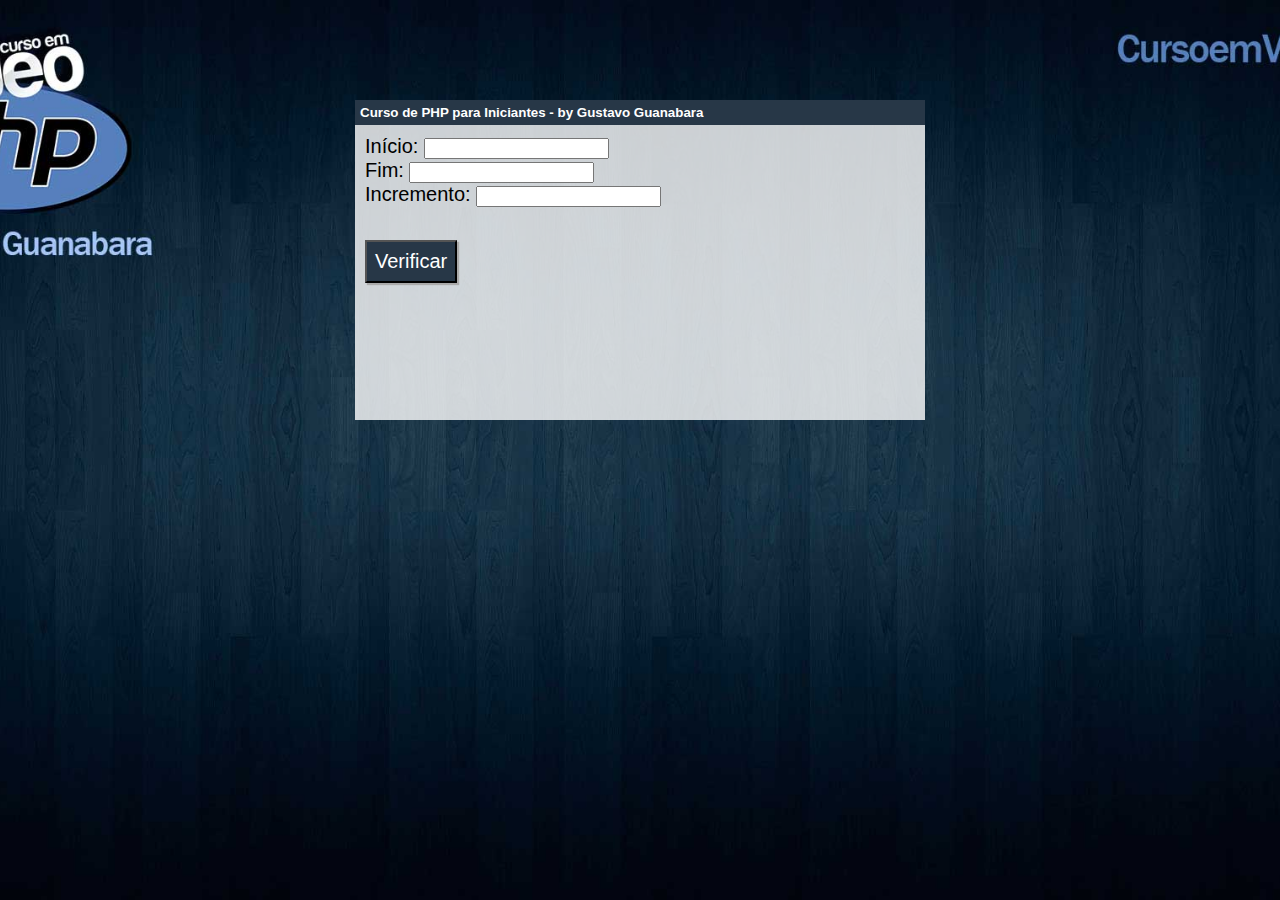
<file: PHP---while/index.html>
<!DOCTYPE html>
<html lang="pt-br">
<head>
    <meta charset="UTF-8">
    <meta http-equiv="X-UA-Compatible" content="IE=edge">
    <meta name="viewport" content="width=device-width, initial-scale=1.0">
    <link rel="stylesheet" href="estilo.css">
    <title>Document</title>
</head>
<body>
<div>
    <form method="get" action="form.php">
        Início: <input type="number" name="ini" id="ini" min="0"> <br/>
        Fim: <input type="number" name="fim" min="0"> <br/>
        Incremento: <input type="number" name="incr" id="incr"><br/><br/>
        <input type="submit" value="Verificar" class="botao">
    </form>
</div>
    
</body>
</html>
</file>
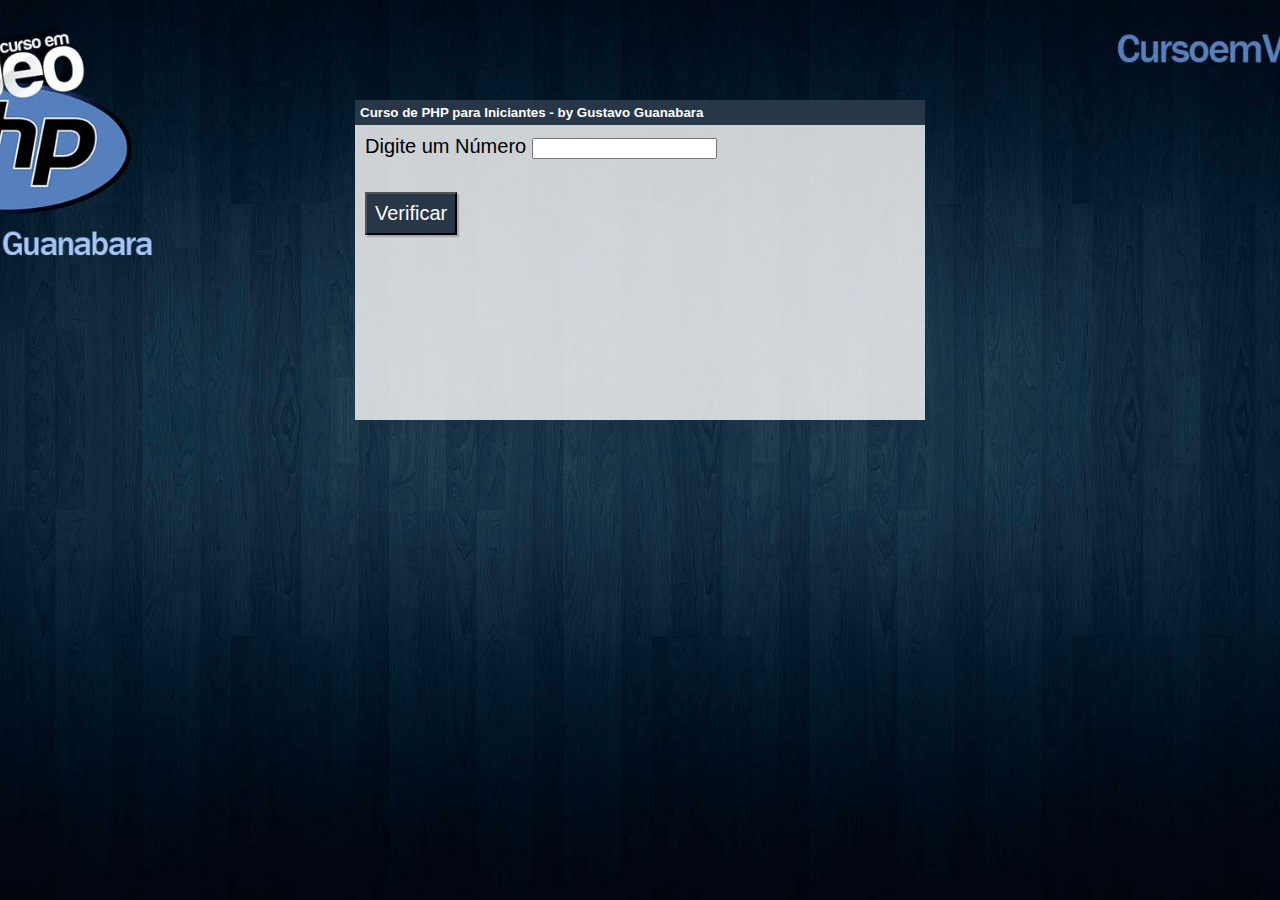
<file: PHP-for/index.html>
<!DOCTYPE html>
<html lang="pt-br">
<head>
    <meta charset="UTF-8">
    <meta http-equiv="X-UA-Compatible" content="IE=edge">
    <meta name="viewport" content="width=device-width, initial-scale=1.0">
    <link rel="stylesheet" href="estilo.css">
    <title>Document</title>
</head>
<body>
<div>
    <form method="get" action="form.php">
        <label for="num">Digite um Número</label>
        <input type="number" name="num" id="num">
        <br/>
        <br/>         
        <input type="submit" value="Verificar" class="botao">
    </form>
</div>
    
</body>
</html>
</file>
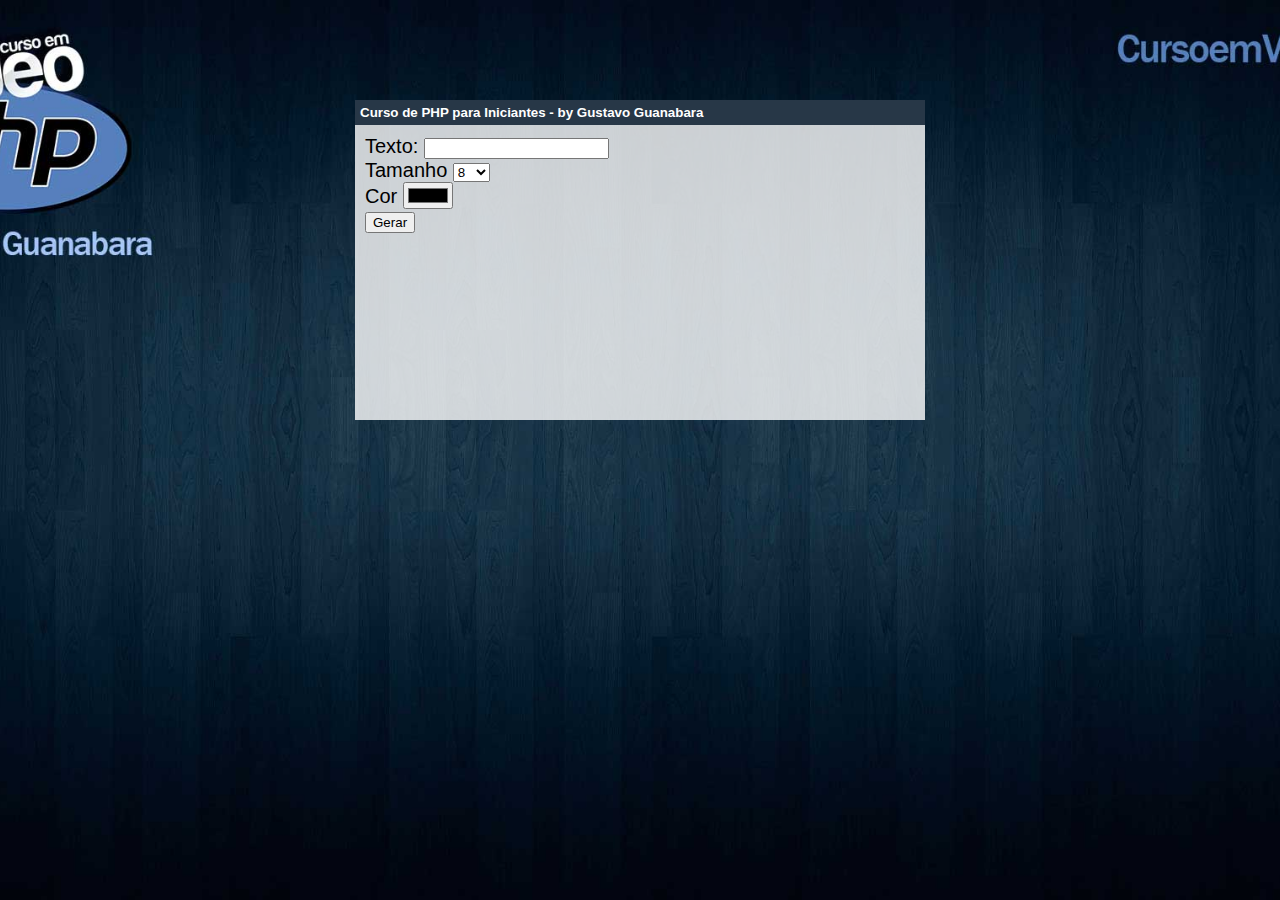
<file: PHP-form/index.html>
<!DOCTYPE html>
<html lang="pt-br">
<head>
    <meta charset="UTF-8">
    <meta http-equiv="X-UA-Compatible" content="IE=edge">
    <meta name="viewport" content="width=device-width, initial-scale=1.0">
    <link rel="stylesheet" href="estilo.css">
    <title>Document</title>
</head>
<body>
<div>
    <form method="get" action="form.php">
        <label for="itxt">Texto: </label>
        <input type="text" name="t" id="itxt"> <br/>
        <label for="itam">Tamanho</label>
            <select name="tam" id="itam">
                <option value="8pt">8</option>
                <option value="10pt">10</option>
                <option value="12pt">12</option>
                <option value="24pt">24</option>
                <option value="40pt">40</option>
            </select> <br/>
        <label for="icor">Cor</label>
        <input type="color" name="cor" id="icor"> <br/>
        <input type="submit" value="Gerar">
    </form>
</div>
    
</body>
</html>
</file>
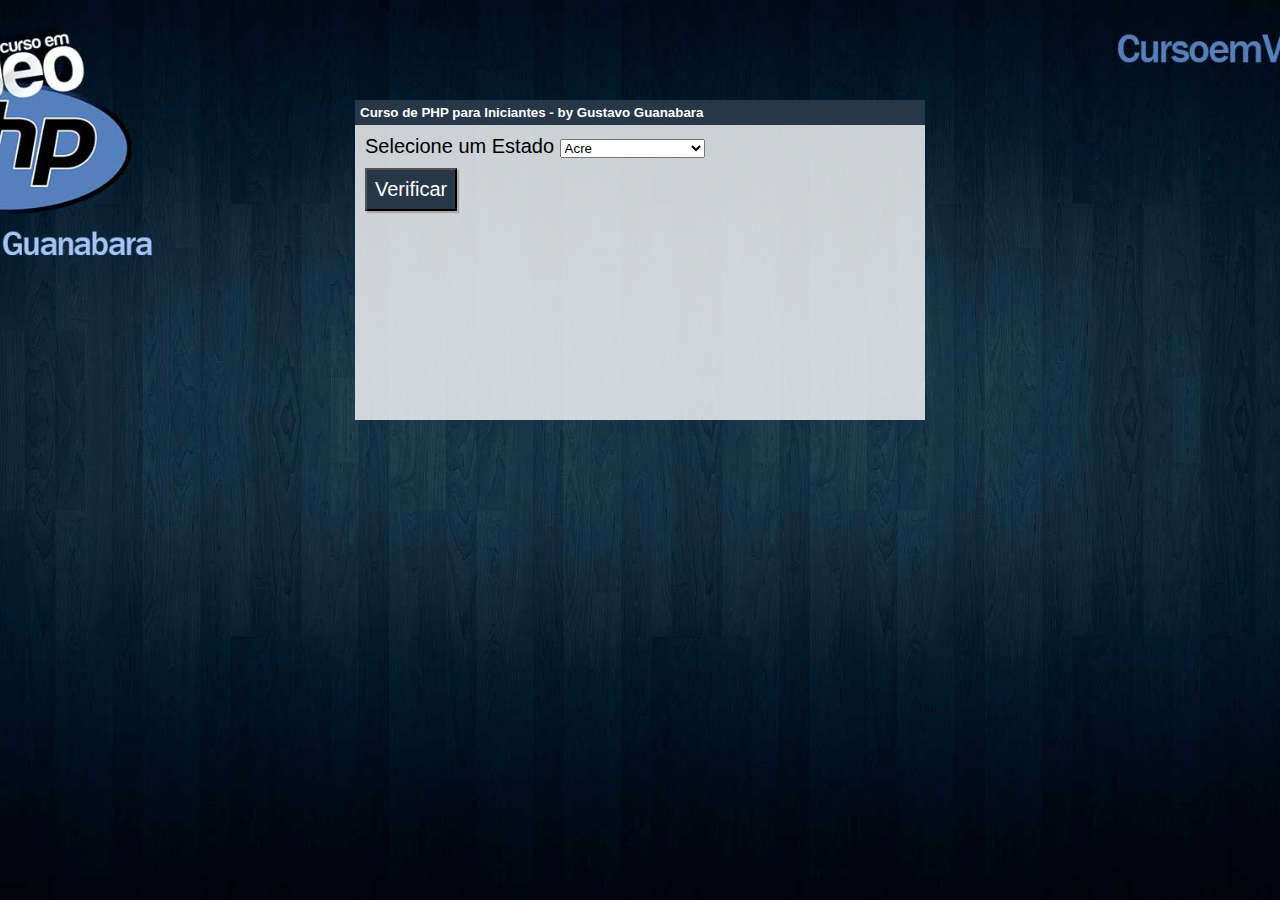
<file: PHP-whitch/index.html>
<!DOCTYPE html>
<html lang="pt-br">
<head>
    <meta charset="UTF-8">
    <meta http-equiv="X-UA-Compatible" content="IE=edge">
    <meta name="viewport" content="width=device-width, initial-scale=1.0">
    <link rel="stylesheet" href="estilo.css">
    <title>Document</title>
</head>
<body>
<div>
    <form method="get" action="form.php">
        <label for="estado">Selecione um Estado</label>
            <select name="estado" id="state">
                <option value="Acre">Acre</option>
                <option value="Alagoas">Alagoas</option>
                <option value="Amapá">Amapá</option>
                <option value="Amazonas">Amazonas</option>
                <option value="Bahia">Bahia</option>
                <option value="Ceará">Ceará</option>
                <option value="Espírito Santo">Espírito Santo</option>
                <option value="Goiás">Goiás</option>
                <option value="Maranhão">Maranhão</option>
                <option value="Mato Grosso">Mato Grosso</option>
                <option value="Mato Grosso do Sul">Mato Grosso do Sul</option>
                <option value="Minas Gerais">Minas Gerais</option>
                <option value="Pará">Pará</option>
                <option value="Paraná">Paraná</option>
                <option value="Paraíba">Paraíba</option>
                <option value="Pernambuco">Pernambuco</option>
                <option value="Piauí">Piauí</option>
                <option value="Rio de Janeiro">Rio de Janeiro</option>
                <option value="Rio Grande do Norte">Rio Grande do Norte</option>
                <option value="Rio Grande do Sul">Rio Grande do Sul</option>
                <option value="Rondônia">Rondônia</option>
                <option value="Roraima">Roraima</option>
                <option value="Santa Catarina">Santa Catarina</option>
                <option value="São Paulo">São Paulo</option>
                <option value="Sergipe">Sergipe</option>
                <option value="Tocantins">Tocantins</option>
                <option value="Distrito Federal">Distrito Federal</option>
            </select> <br/>
        <input type="submit" value="Verificar" class="botao">
    </form>
</div>
    
</body>
</html>
</file>
<file: PHP---while/estilo.css>
html {
    font: 15pt Arial;
}
body {
    background: url("wallpaper-php.jpg") no-repeat top center fixed;
    background-size: cover;
}

div::before {
    content: " Curso de PHP para Iniciantes - by Gustavo Guanabara ";
    font: 10pt Arial;
    font-weight: bold;
    color: white;
    background-color: #273747;
    padding: 5px;
    display: block;
    position: relative;
    top: -10px;
    left: -10px;
    width: 560px;
}

div {
    background-color: rgba(255,255,255,.8);
    margin: 100px auto 100px auto;
    padding: 10px;
    width: 550px;
    min-height:300px;
}

a {
    color: #273747;
    text-decoration: none;
    font-weight: bold;
    font: 11pt Helvetica;
}

a:hover {
    text-decoration: underline;
}

span.foco {
    font-weight: bold;
    color: #7e050c;
}

.botao {
	background-color: #273747;
	color: white;
	padding: 8px;
    margin-top: 10px;
	box-shadow: 2px 2px 1px #aaaaaa;
    font-size: 20px;
    font-family: Arial, Helvetica, sans-serif;
}
#texto{
    font-size: 20px;
}
</file>
<file: PHP-for/estilo.css>
html {
    font: 15pt Arial;
}
body {
    background: url("wallpaper-php.jpg") no-repeat top center fixed;
    background-size: cover;
}

div::before {
    content: " Curso de PHP para Iniciantes - by Gustavo Guanabara ";
    font: 10pt Arial;
    font-weight: bold;
    color: white;
    background-color: #273747;
    padding: 5px;
    display: block;
    position: relative;
    top: -10px;
    left: -10px;
    width: 560px;
}

div {
    background-color: rgba(255,255,255,.8);
    margin: 100px auto 100px auto;
    padding: 10px;
    width: 550px;
    min-height:300px;
}

a {
    color: #273747;
    text-decoration: none;
    font-weight: bold;
    font: 11pt Helvetica;
}

a:hover {
    text-decoration: underline;
}

span.foco {
    font-weight: bold;
    color: #7e050c;
}

.botao {
	background-color: #273747;
	color: white;
	padding: 8px;
    margin-top: 10px;
	box-shadow: 2px 2px 1px #aaaaaa;
    font-size: 20px;
    font-family: Arial, Helvetica, sans-serif;
}
#texto{
    font-size: 20px;
}
</file>
<file: PHP-form/estilo.css>
html {
    font: 15pt Arial;
}
body {
    background: url("wallpaper-php.jpg") no-repeat top center fixed;
    background-size: cover;
}

div::before {
    content: " Curso de PHP para Iniciantes - by Gustavo Guanabara ";
    font: 10pt Arial;
    font-weight: bold;
    color: white;
    background-color: #273747;
    padding: 5px;
    display: block;
    position: relative;
    top: -10px;
    left: -10px;
    width: 560px;
}

div {
    background-color: rgba(255,255,255,.8);
    margin: 100px auto 100px auto;
    padding: 10px;
    width: 550px;
    min-height:300px;
}

a {
    color: #273747;
    text-decoration: none;
    font-weight: bold;
    font: 11pt Helvetica;
}

a:hover {
    text-decoration: underline;
}

span.foco {
    font-weight: bold;
    color: #7e050c;
}

.botao {
	background-color: #273747;
	color: white;
	padding: 8px;
	box-shadow: 2px 2px 1px #aaaaaa;
}
#texto{
    font-size: <?php echo $tam; ?>;
}
</file>
<file: PHP-whitch/estilo.css>
html {
    font: 15pt Arial;
}
body {
    background: url("wallpaper-php.jpg") no-repeat top center fixed;
    background-size: cover;
}

div::before {
    content: " Curso de PHP para Iniciantes - by Gustavo Guanabara ";
    font: 10pt Arial;
    font-weight: bold;
    color: white;
    background-color: #273747;
    padding: 5px;
    display: block;
    position: relative;
    top: -10px;
    left: -10px;
    width: 560px;
}

div {
    background-color: rgba(255,255,255,.8);
    margin: 100px auto 100px auto;
    padding: 10px;
    width: 550px;
    min-height:300px;
}

a {
    color: #273747;
    text-decoration: none;
    font-weight: bold;
    font: 11pt Helvetica;
}

a:hover {
    text-decoration: underline;
}

span.foco {
    font-weight: bold;
    color: #7e050c;
}

.botao {
	background-color: #273747;
	color: white;
	padding: 8px;
    margin-top: 10px;
	box-shadow: 2px 2px 1px #aaaaaa;
    font-size: 20px;
    font-family: Arial, Helvetica, sans-serif;
}
#texto{
    font-size: 20px;
}
</file>
